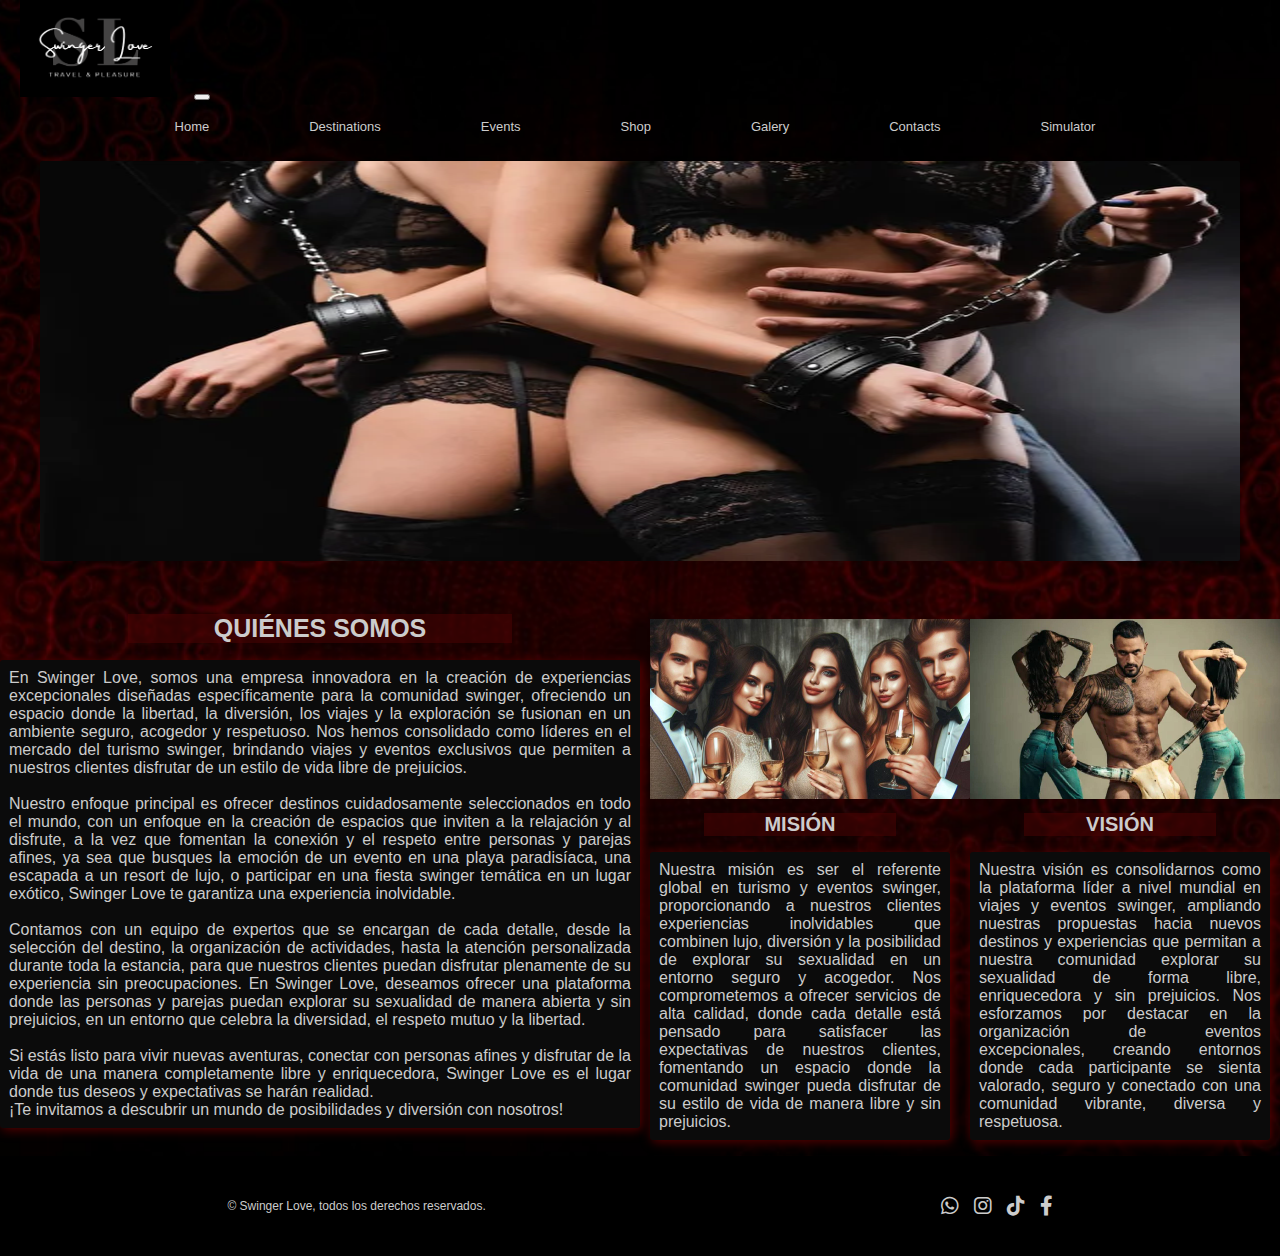
<file: index.html>
<!DOCTYPE html>
<html lang="en">
<head>
    <meta charset="UTF-8">
    <meta name="viewport" content="width=device-width, initial-scale=1.0">

        <!------------link-bootstrap------->
        <link href="https://cdn.jsdelivr.net/npm/bootstrap@5.2.3/dist/css/bootstrap.min.css" rel="stylesheet" integrity="sha384-rbsA2VBKQhggwzxH7pPCaAqO46MgnOM80zW1RWuH61DGLwZJEdK2Kadq2F9CUG65" crossorigin="anonymous">
        <script src="https://cdn.jsdelivr.net/npm/bootstrap@5.2.3/dist/js/bootstrap.bundle.min.js" integrity="sha384-kenU1KFdBIe4zVF0s0G1M5b4hcpxyD9F7jL+jjXkk+Q2h455rYXK/7HAuoJl+0I4" crossorigin="anonymous"></script>

    <!-------font-awesome-->
    <link href="https://cdnjs.cloudflare.com/ajax/libs/font-awesome/6.0.0-beta3/css/all.min.css" rel="stylesheet">

    <!---------styleCss------->
    <link rel="stylesheet" href="style.css">
    <title>Swinger Love</title>
</head>
<body>
    <!---------navbar----------->
    <header>
    <nav class="navbar navbar-expand-lg bg-none navbar-dark">
        <div class="container-fluid">
            <a class="navbar-brand" href="index.html"> <img class="logo-image" src="./img/logo4.png" alt=""></a>
            <button class="navbar-toggler" type="button" data-bs-toggle="collapse" data-bs-target="#collapsibleNavbar">
                <span class="navbar-toggler-icon"></span>
            </button>
            <div class="collapse navbar-collapse" id="collapsibleNavbar">
                <ul class="nav-menu navbar-nav">
                    <li class="nav-item">
                        <a class="nav-link" href="index.html">Home</a>
                    </li>
                    <li class="nav-item">
                        <a class="nav-link" href="./page/destinations.html">Destinations</a>
                    </li>
                    <li class="nav-item">
                        <a class="nav-link" href="./page/events.html">Events</a>
                    </li>
                    <li class="nav-item">
                        <a class="nav-link" href="./page/shop.html">Shop</a>
                    </li>
                    <li class="nav-item">
                        <a class="nav-link" href="./page/galery.html">Galery</a>
                    </li>
                    <li class="nav-item">
                        <a class="nav-link" href="./page/contacts.html">Contacts</a>
                    </li>
                    <li class="nav-item">
                        <a class="nav-link" href="./page/simulator.html">Simulator</a>
                    </li>
                </ul>
            </div>
        </div>
    </nav>
    </header>
<!-----------end navbar----------->

    <!--------main----------->
    <main class="maincontent">
        <div class="principal">
            <img src="img/chicas.jpg"> 
        </div> 
    </main>
    <!------end main-------->

    <!----------section------>
    <section class="container">
        <div class="text-container1"> 
            <h1>QUIÉNES SOMOS</h1>
                <P> 
                    En Swinger Love, somos una empresa innovadora en la creación de experiencias excepcionales diseñadas
                    específicamente para la comunidad swinger, ofreciendo un espacio donde la libertad, la diversión, los viajes y 
                    la exploración se fusionan en un ambiente seguro, acogedor y respetuoso. 
                    Nos hemos consolidado como líderes en el mercado del turismo swinger, brindando viajes y eventos exclusivos
                    que permiten a nuestros clientes disfrutar de un estilo de vida libre de prejuicios.
                    <br>
                    <br>
                    Nuestro enfoque principal es ofrecer destinos cuidadosamente seleccionados en todo el mundo, con un 
                    enfoque en la creación de espacios que inviten a la relajación y al disfrute, a la vez que 
                    fomentan la conexión y el respeto entre personas y parejas afines, ya sea que busques la emoción
                    de un evento en una playa paradisíaca, una escapada a un resort de lujo, o participar en una
                    fiesta swinger temática en un lugar exótico, Swinger Love te garantiza una experiencia inolvidable.
                    <br>
                    <br>
                    Contamos con un equipo de expertos que se encargan de cada detalle, desde la selección del destino, la
                    organización de actividades, hasta la atención personalizada durante toda la estancia, para que nuestros
                    clientes puedan disfrutar plenamente de su experiencia sin preocupaciones.
                    En Swinger Love, deseamos ofrecer una plataforma donde las personas y parejas puedan explorar
                    su sexualidad de manera abierta y sin prejuicios, en un entorno que celebra la diversidad, el respeto
                    mutuo y la libertad.
                    <br>
                    <br>
                    Si estás listo para vivir nuevas aventuras, conectar con personas afines y disfrutar de la vida de una 
                    manera completamente libre y enriquecedora, Swinger Love es el lugar donde tus deseos y expectativas
                    se harán realidad. 
                    <br>¡Te invitamos a descubrir un mundo de posibilidades y diversión con nosotros!
                </P>
        </div>    
        <div class="secondary">
            <div class="section-item">
                <img src="img/gente-fea.jpg">
                <div class="text-container">  
                <h2>MISIÓN</h2>
                    <p>
                        Nuestra misión es ser el referente global en turismo y eventos swinger, proporcionando a nuestros clientes 
                        experiencias inolvidables que combinen lujo, diversión y la posibilidad de explorar su sexualidad en un entorno
                        seguro y acogedor. Nos comprometemos a ofrecer servicios de alta calidad, donde cada detalle está pensado para
                        satisfacer las expectativas de nuestros clientes, fomentando un espacio donde la comunidad swinger pueda 
                        disfrutar de su estilo de vida de manera libre y sin prejuicios.
                    </p>
                </div>
            </div>
            <div class="section-item">
                <img src="img/trio-n.jpg">
                <div class="text-container">
                    <h2>VISIÓN</h2>
                    <p> 
                        Nuestra visión es consolidarnos como la plataforma líder a nivel mundial en viajes y eventos swinger, ampliando 
                        nuestras propuestas hacia nuevos destinos y experiencias que permitan a nuestra comunidad explorar su sexualidad
                        de forma libre, enriquecedora y sin prejuicios. Nos esforzamos por destacar en la organización de eventos 
                        excepcionales, creando entornos donde cada participante se sienta valorado, seguro y conectado con una comunidad vibrante, diversa y respetuosa.
                    </p>
                </div>    
            </div>
        </div>        
    </section>
    <!------------end section---------->

        <!--------------footer------------------------>
        <footer class="footer-principal">
        <div class="footer-container">
        <p>© Swinger Love, todos los derechos reservados.</p>
        </div>
        <div class="redes-logo">
            <i class="fa-brands fa-whatsapp"></i>
            <i class="fa-brands fa-instagram"></i>
            <i class="fa-brands fa-tiktok"></i>
            <i class="fa-brands fa-facebook-f"></i>
        </div>
        </footer>
        <!---------------fin de footer------------------>
    <!-------script bootstrap------------>
    <script src="https://cdn.jsdelivr.net/npm/@popperjs/core@2.11.6/dist/umd/popper.min.js" integrity="sha384-oBqDVmMz9ATKxIep9tiCxS/Z9fNfEXiDAYTujMAeBAsjFuCZSmKbSSUnQlmh/jp3" crossorigin="anonymous"></script>
    <script src="https://cdn.jsdelivr.net/npm/bootstrap@5.2.3/dist/js/bootstrap.min.js" integrity="sha384-cuYeSxntonz0PPNlHhBs68uyIAVpIIOZZ5JqeqvYYIcEL727kskC66kF92t6Xl2V" crossorigin="anonymous"></script>
    <!-------end script bootstrap------------>
    <!---------Javascript-------->
    <script src="simulator.js"></script>
</body>
</html>
</file>
<file: style.css>
/*------- General styles ---------*/
body {
    margin: 0;
    padding: 0;
    font-family: Arial, Helvetica, sans-serif;
    background-image: url(img/fondo\ negro\ y\ rojo.jpg);
    background-size: cover;
    background-repeat: no-repeat;
    background-position: center;
    color:#ccc;
}

/*---------- header menú---------- */
.menu-header {
    text-align: center;
    padding: 20px 0;
}

/*-------- Logo------------- */
.logo-container {
    display: flex;
    justify-content: center;
}

.logo-image {
    width: 150px;
    padding-right: 20px;
    margin-left: 20px;
}


/*--------- Navegation menú--------------- */

#collapsibleNavbar{
    justify-content: right;
    margin-right: 50px;
}
.nav-menu {
    list-style: none;
    display: flex;
    justify-content: center;
    gap: 80px;
}

.nav-menu li {
    position: relative;
}

.nav-menu a {
    text-decoration: none;
    color: #ccc; 
    font-size: 13px;
    font-weight: normal;
    padding: 10px;
    transition: color 0.4s ease;
}

/*-------- Underlined on active link -----------*/
.nav-menu a:hover {
    color: #de0404; 
}

.nav-menu li:hover::after {
    content: "";
    display: block;
    width: 100%;
    height: 1px;
    background-color: #de0404;
    position: absolute;
    left: 0;
    transition: width 0.3s ease;
}

/*-------------mainprincipalhome-------------*/
.maincontent {
    max-width: 1200px;
    margin: 0px auto;
    padding-top: 10px;
}

.principal img {
    width: 100%;
    max-height: 400px;
    margin-bottom: 20px;
    border-radius: 2px;
}

/*------------containertwohome------------*/
.container {
    display: flex;
    align-items: center;
}

.text-container1{
    max-width: 50%;
}

.text-container1 h1 {
    color: #ccc;
    text-align: center;
    font-size: 25px;
    background-color: #4c040482;
    margin-inline: 20%;
}

.container h2 {
    color: #ccc;
    font-size: 14px;
    background-color: #4c040482;
}

.container p {
    text-align: justify;
    background-color: #0b0b0b;
    border-radius: 3px;
    padding: 9px;
    box-shadow: 2px 2px 11px #580101;
}

.secondary {
    display: flex;
    width: 50%;
    padding-top: 34px;
}

.secondary img {
    width: 100%;
    padding-left: 10px;
    border-radius: 2px;
}

.section-item{
    width: 50%;
}

.secondary h2 {
    color: #ccc;
    margin-top: 10px;
    font-size: 20px;
    text-align: center;
    background-color: #4c040482;
    margin-inline: 20%;
}

.secondary p {
    margin-inline: 10px;
    text-align: justify;
}

/**--------main destinations-------------**/
.maindestinations h1 {
    font-size: 26px;
    color: #ccc;
    text-align: center;
    background-color: #4c040482;
    margin-inline: 32%;
    
}

.maindestinations p {
    margin-left: 15%;
    margin-right: 15%;
    padding-top: 10px;
    text-align: justify;
    font-size: 14px;
}

/**--------------destinations-card------------**/
.destinations-container {
    display: grid;
    grid-template-columns: repeat(3, 1fr);
    gap: 20px; 
    padding: 20px; 
    max-width: 1200px; 
    margin-left: 70px; 
}

.destinations-card h2 {
    color: #ccc;
    text-align: center;
    background-color: #4c040482;
    margin-right: 75px;
}


.destinations-card img {
    width: 300px; 
    height: 300px; 
    margin: 10px 0; 
    transition: 0.4s
}

.destinations-card img:hover {
    transform: scale(1.1, 1.1);
}

.destinations-card p {
    text-align: justify;
    font-size: 13px;
    padding-top: 20px;
    margin: 0px;
    margin-right: 72px;
    background-color: #0b0b0b;
    border-radius: 3px;
    padding: 9px;
    box-shadow: 2px 2px 11px #580101;
}

/*---------events card principal----------------*/
.content h1 {
    font-size: 26px;
    color: #ccc;
    text-align: center;
    background-color: #4c040482;
    margin-inline: 35%;
}

.content p {
    margin-left: 15%;
    margin-right: 15%;
    text-align: justify;
    font-size: 14px;
    padding-top: 10px;
}

/**--------------Events card------------**/
.event_cards {
    display: grid;
    grid-template-columns: repeat(3, 1fr);
    gap: 20px; 
    padding: 20px; 
    max-width: 1200px; 
    margin-left: 70px; 
}

.cards h2 {
    color: #ccc;
    text-align: center;
    background-color: #4c040482;
    margin-right: 75px;
}


.cards img {
    width: 300px; 
    height: 300px; 
    margin: 10px 0; 
    transition: 0.4s
}

.cards img:hover {
    transform: scale(1.1, 1.1);
}

.cards p {
    text-align: justify;
    font-size: 13px;
    padding-top: 20px;
    margin: 0px;
    margin-right: 72px;
    background-color: #0b0b0b;
    border-radius: 3px;
    padding: 9px;
    box-shadow: 2px 2px 11px #580101;
}

/*------- events car sections two--------*/
.contentwo {
    padding: 20px;
}

.page_bottom {
    display: flex; 
    align-items: center;
}

.imagenevents img {
    max-width: 480px;
    width: 340px; 
    height: auto; 
    margin-left: 123px;
    border-radius: 50%;
    margin-top: 40px;
}

.textevents {
    max-width: 600px;
    text-align: justify;
}

h3 {
    font-size: 1.8rem;
    margin-bottom: 10px;
    color: #ccc;
    text-align: center;
}

.textevents p {
    margin-bottom: 15px;
    margin-left: 12px;
    background-color: #0b0b0b;
    border-radius: 3px;
    padding: 9px;
    box-shadow: 2px 2px 11px #580101;
}
/*-------end events---------------*/

/*------------galery------------*/
.photo h1{
    text-align: center;
    font-size: 26px;
    color: #ccc;
    background-color: #4c040482;
    margin-inline: 28%;
}

.photo p{
    margin-left: 15%;
    margin-right: 15%;
    padding-top: 10px;
    text-align: justify;
    font-size: 14px;
}

.img-galery{
    display: flex;
    justify-content: space-around;
    align-items: center;
    max-width: 40%;
}

/*----------end galery------------*/

/*-----------shop--------------*/
.shopmain h1{
    text-align: center;
    font-size: 26px;
    color: #ccc;
    background-color: #4c040482;
    margin-inline: 32%;
}

.shopmain P{
    margin-left: 15%;
    margin-right: 15%;
    padding-top: 10px;
    text-align: justify;
    font-size: 14px;
}

.tarjeta{
    display: flex;
    align-items: center;
    justify-content: space-around;
    padding-top: 20px;
}

.tarjeta h5{
    text-align: center;
    color: #ccc;
    background-color: #4c040482;
}

.tarjeta p{
    text-align: left;
    color: #ccc;
    box-shadow: 2px 2px 8px #580101;
    padding-top: 10px;
    font-size: 10px;
}

.card-body{
    background-color: rgb(21, 21, 21);
}

.buttons {
    background-color: #4c040482;
    border: #0b0b0b;
}

.buttons:hover{
    background-color: #7d0000;
    color: white;
}

.buttons:active{
    background-color: #7d0000 !important;
}

/*------------end tarjeta-----------------*/

/*----------archivo link de tienda------------*/
.storelenceriam{
    display: flex;
    justify-content: center;
    gap: 20px;
    padding-top: 15px;
}

.storelenceriam img{
    width: 150px;
}

.mainlenc{
    color: #ccc;
    text-align: center;
}

.mainlenc h2{
    background-color: #4c040482;
    display: inline-block;
    padding: 5px 40px;
}

.mainlenc p{
    margin-left: 15%;
    margin-right: 15%;
    padding-top: 10px;
    text-align: justify;
    font-size: 14px;
}

/*----------end archivo link de tienda------------*/

/*------formulari-------*/
.emoji{
    text-align: center;
    font-size: 50px;
}

.form{
    max-width: 500px;
    margin: 0 auto;
    padding: 0 20px;
}

.form-control{
    border: none;
    background: none;
    border-bottom: 1px solid;
}

#btn{
    margin-top: 15px;
    margin-bottom: 15px;
    box-shadow: 3px 3px 11px #580101;
}

/*----------end formulari-------*/

/*------------footer-------------*/
.footer-principal {
    display: flex;
    justify-content: space-around;
    align-items: center;
    background-color: black;
    height: 100px;
}

.footer-container p{
    font-size: 12px;
}

.redes-logo{
    display: flex;
    gap: 15px;
    font-size: 20px;
}

/*------------End footer---------*/

/*----media querie-------*/

@media (max-width: 768px) {
/*-----navmenu media queries------*/
    .navbar-brand img{
        width: 80px;
        margin-top: 0;
    }

    .nav-menu {
        gap: 0px;
        align-items: center;
        background-color: #080808ed;
        margin: auto;
        position: absolute;
        width: 100%;
    }   

/*--------home principal media queries------*/    
    
    .principal img {
        max-height: 300px;
    }

    
    .container {
        flex-direction: column;
        max-width: 100%;
    }

    .text-container1 {
        max-width: 100%;
    }

    .secondary {
        flex-direction: column;
        align-items: center;
        width: 100%;
    }

    .section-item {
        width: 100%;
    }

    .secondary img {
        max-width: 100%;
        padding-left: 0px;
    }

    /*-----media queries destinations------*/
        .maindestinations h1 {
            margin-inline: 15%;
        }

        .maindestinations p {
            text-align: justify;
            margin: 40px;
        }

        .destinations-container {
            display: block;
            text-align: center;
        }

        .destinations-card img {
            margin-right: 60px;
        }

        .destinations-card p {
            margin-left: 20px;
            margin-right: 80px;
            padding-top: 10px;
        }

        .destinations-card h2 {
            margin-right: 10%;
            margin-top: 15px;
            margin-left: 0%;
        }

    /*-----media queries events------*/
        .content h1 {
            margin-inline: 15%;
        }

        .content p {
            text-align: justify;
            margin: 40px;
        }

        .event_cards {
            display: block;
            text-align: center;
        }

        .cards h2 {
            margin-right: 17%;
            margin-top: 20px;
            margin-left: 50px;
        }

        .cards img {
            margin-right: 60px;
        }

        .cards p {
            margin-left: 20px;
            margin-right: 80px;
            padding-top: 10px;
        }

        .page_bottom {
            display: block;
            margin: 35px;
        }

        .imagenevents img {
            margin-left: 20%;
            margin-top: auto;
        }

        /*------media queries events-----*/

        .tarjeta {
            display: grid;
            justify-content: center;
            gap: 20px;
        }

        /*-------media queries galery------*/

        .photo h1 {
            margin-inline: 15px;
        }

        /*-----media queries shop woman----*/
        .storelenceriam {
            display: flex;
            gap: 20px;
            padding-top: 15px;
            flex-wrap: wrap;
            align-content: center;
            margin-left: 11%;
            margin-right: 11%;
        }


        /*-----media queries footer-----*/

    .footer-principal {
        flex-direction: column; 
        text-align: center;
    }

    .footer-container p {
        margin-bottom: 15px;
    }

    .redes-logo {
        justify-content: center; 
        padding-bottom: 15px;
    }

    .redes-logo i {
        font-size: 20px; 
    }

}

@media (max-width: 480px) {
    
    .nav-menu a {
        font-size: 12px;
    }

    .text-container1 h1 {
        font-size: 20px;
        margin-inline: 10%;
    }

    .secondary h2 {
        font-size: 18px;
    }

    .secondary img {
        max-width: 100%;
    }

    /*--------media queries destinations----*/
        .destinations-card h2 {
        margin-right: 17%;
        margin-top: 15px;
        margin-left: 1%;
    }

    .destinations-card p {
        margin-block: 10px;
    }

    /*-------media queries events---------*/
    .imagenevents img {
        margin-left: 13px;
    }

    .cards h2 {
        margin-left: auto;
    }

    .textevents h3 {
        font-size: 20px;
        margin-left: 13px;
    }

    /*------ media queries shop--------*/
    .shopmain h1 {
        margin-inline: 15%;
    }

    .tarjeta {
    display: grid;
    justify-content: center;
    gap: 20px;
    margin-block: 20px;
}

/*--------media queries galery-------*/
.photo h1 {
    font-size: 20px;
    margin-inline: 40px;
}

}
</file>
